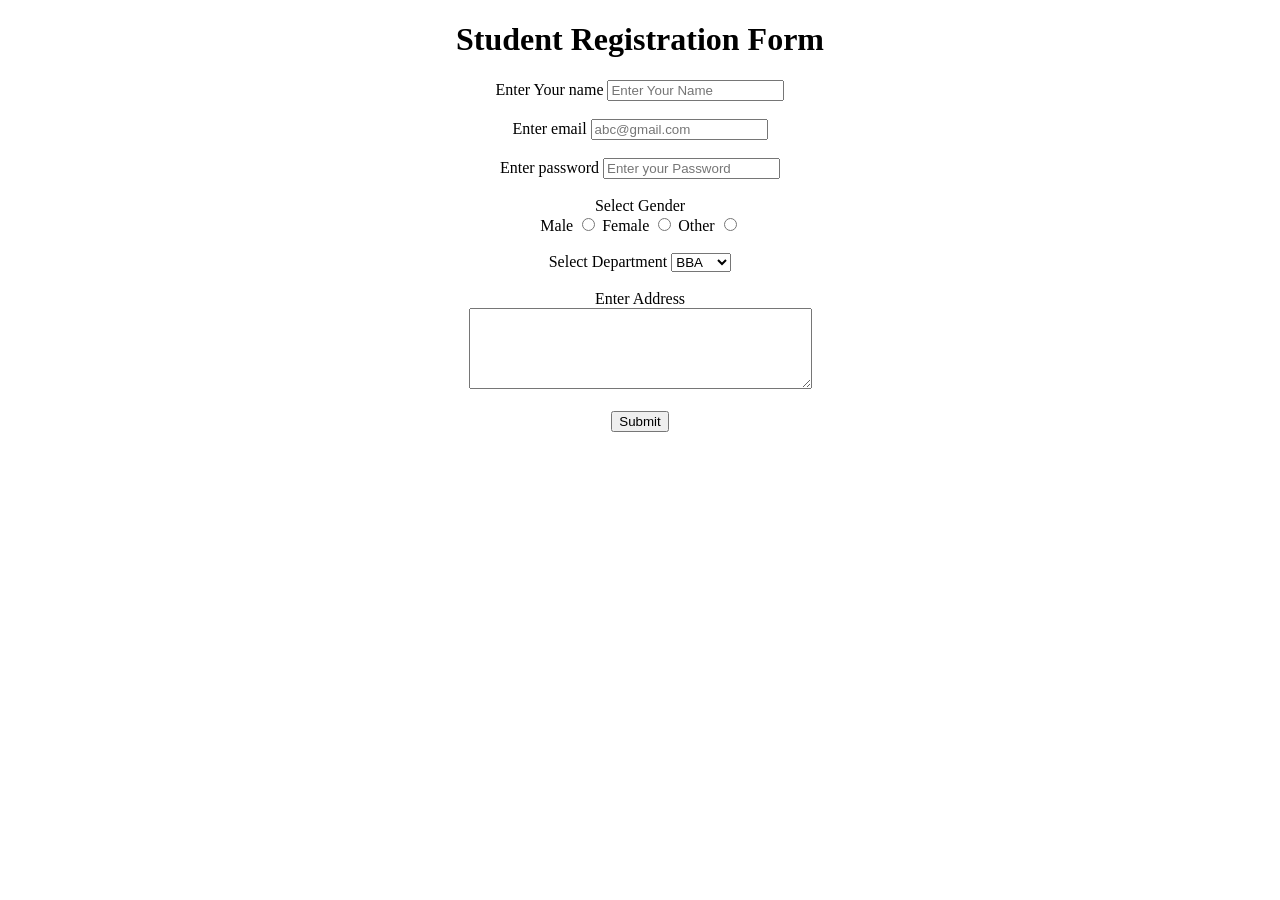
<file: index.html>
<!DOCTYPE html>
<html lang="en">
<head>
    <meta charset="UTF-8">
    <meta name="viewport" content="width=device-width, initial-scale=1.0">
    <title>Student Registration Form</title>
</head>
<body>
    <center>
        <!--main page header for the student registration form-->
    <h1> Student Registration Form </h1>
    <form>
        <!--PERSONAL DETAILS SECTION OF THE STUDENT-->
        <label for="Student"> Enter Your name </label>
        <input id="Student" type="text" placeholder="Enter Your Name" > <br><br>
        <label for="email"> Enter email </label>
        <input id="email" type="email" placeholder="abc@gmail.com"> <br><br>
        <label for="password"> Enter password</label>
        <input id="password" type="password" placeholder="Enter your Password"> <br><br>
        <!--GENDER SELECTION FIELD-->
        <label for="gender"> Select Gender </label> <br>
        <label for="male"> Male</label>
        <input type="radio" id="male" name="gender"> 
        <label for="female"> Female</label>
        <input type="radio" id="female" name="gender"> 
        <label for="other"> Other</label>
        <input type="radio" id="other" name="gender"> <br><br>
        <!--ACADEMIC SELECTION SECTION-->
        <label for="Department"> Select Department </label>
        <select>
            <option>BBA</option>
            <option>BCA</option>
            <option>BCom</option>
            <option>BSC</option>
            <option>BCS</option>
        </select> </br><br>
        <!--STUDENT ADDRESS SECTION-->
        <label for="address">Enter Address</label><br>
        <textarea name="Address" id="Address" cols="40" rows="5" placeholder="Enter your Address"> </textarea> <br><br>       
        <!--FORM SUBMISSION BUTTON-->
        <button>Submit</button>             
    </form>
</center>
</body>
</html>
</file>
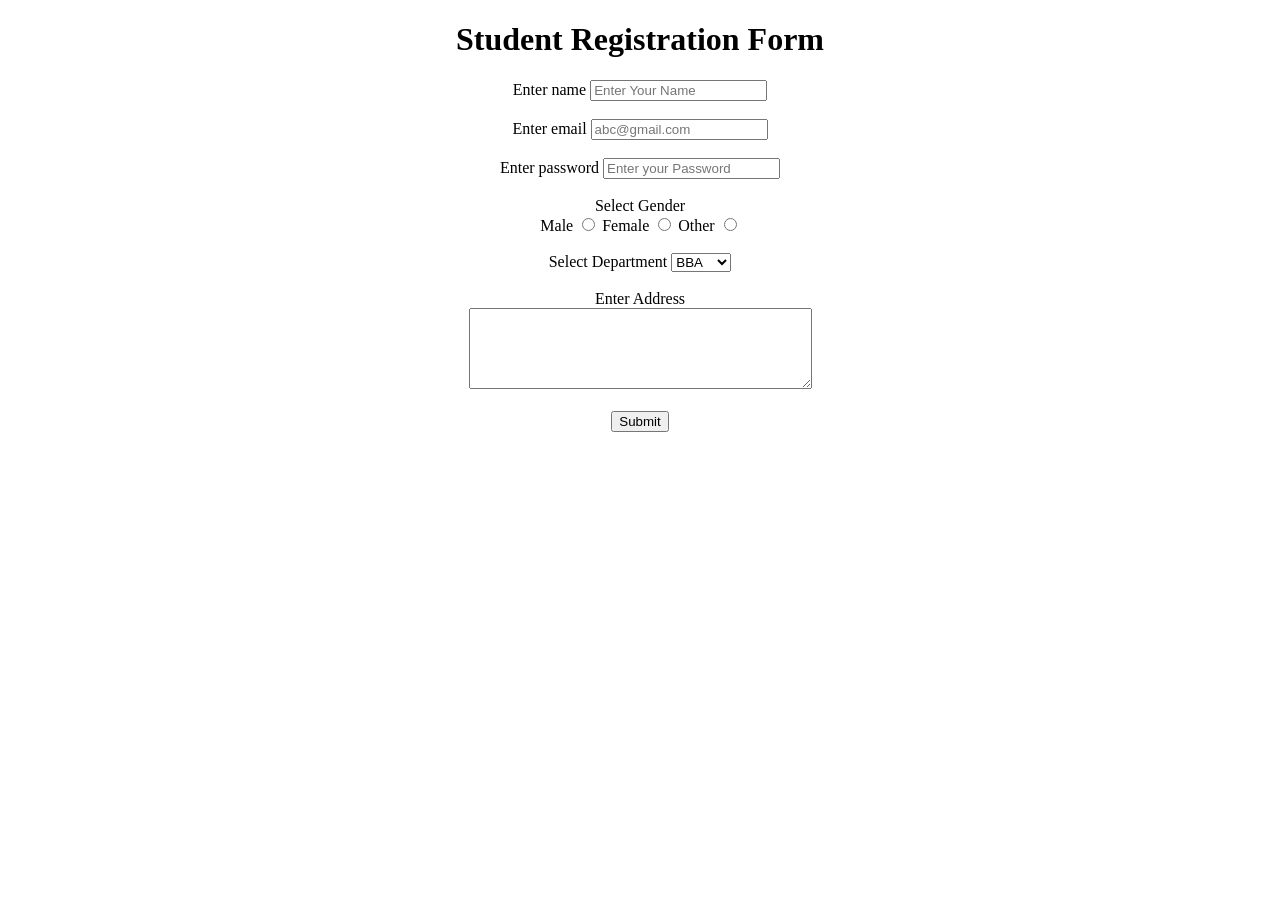
<file: HTML/index.html>
<!DOCTYPE html>
<html lang="en">
<head>
    <meta charset="UTF-8">
    <meta name="viewport" content="width=device-width, initial-scale=1.0">
    <title>Student Registration Form</title>
</head>
<body>
    <center>
        <!--main page header for the student registration form-->
    <h1> Student Registration Form </h1>
    <form>
        <!--PERSONAL DETAILS SECTION OF THE STUDENT-->
        <label for="Student"> Enter name </label>
        <input id="Student" type="text" placeholder="Enter Your Name" > <br><br>
        <label for="email"> Enter email </label>
        <input id="email" type="email" placeholder="abc@gmail.com"> <br><br>
        <label for="password"> Enter password</label>
        <input id="password" type="password" placeholder="Enter your Password"> <br><br>
        <!--GENDER SELECTION FIELD-->
        <label for="gender"> Select Gender </label> <br>
        <label for="male"> Male</label>
        <input type="radio" id="male" name="gender"> 
        <label for="female"> Female</label>
        <input type="radio" id="female" name="gender"> 
        <label for="other"> Other</label>
        <input type="radio" id="other" name="gender"> <br><br>
        <!--ACADEMIC SELECTION SECTION-->
        <label for="Department"> Select Department </label>
        <select>
            <option>BBA</option>
            <option>BCA</option>
            <option>BCom</option>
            <option>BSC</option>
            <option>BCS</option>
        </select> </br><br>
        <!--STUDENT ADDRESS SECTION-->
        <label for="address">Enter Address</label><br>
        <textarea name="Address" id="Address" cols="40" rows="5" placeholder="Enter your Address"> </textarea> <br><br>       
        <!--FORM SUBMISSION BUTTON-->
        <button>Submit</button>             
    </form>
</center>
</body>
</html>
</file>
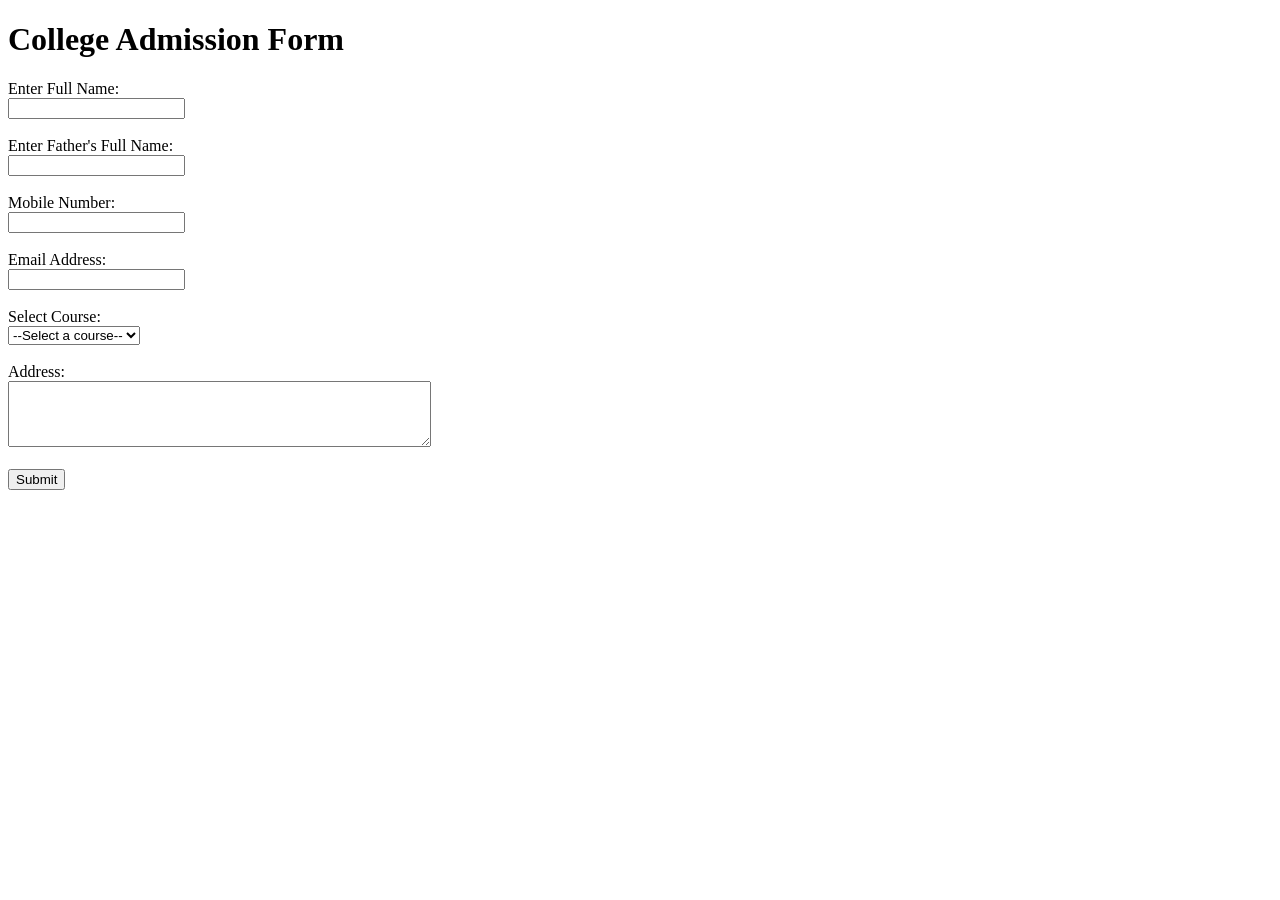
<file: collegeadmission.html>
<!DOCTYPE html>
<html lang="en">
<head>
    <meta charset="UTF-8">
    <meta name="viewport" content="width=device-width, initial-scale=1.0">
    <title>Admission Form</title>
</head>
<body>
    <h1>College Admission Form</h1>
    <form>
        <label for="Student Name">Enter Full Name:</label><br>
        <input type="text" id="Student Name"  required><br><br>
        <label for="Father's Name">Enter Father's Full Name:</label><br>
        <input type="text" id="Father's Name"  required><br><br>
        <label for="Mobile Number">Mobile Number:</label><br>
        <input type="tel" id="Mobile Number"  required><br><br>
        <label for="Email">Email Address:</label><br>
        <input type="email" id="email" required><br><br>
        <label for="course">Select Course:</label><br>
        <select id="course" required>
            <option value="">--Select a course--</option>
            <option value="B.Tech">B.Tech</option>
            <option value="M.Tech">M.Tech</option>
            <option value="MBA">MBA</option>
            <option value="BBA">BBA</option>
        </select><br><br>
        <label for="Address">Address:</label><br>
        <textarea id="Address" rows="4" cols="50" required></textarea><br><br>
        <input type="submit" value="Submit">
    </form>
    
</body>
</html>
</file>
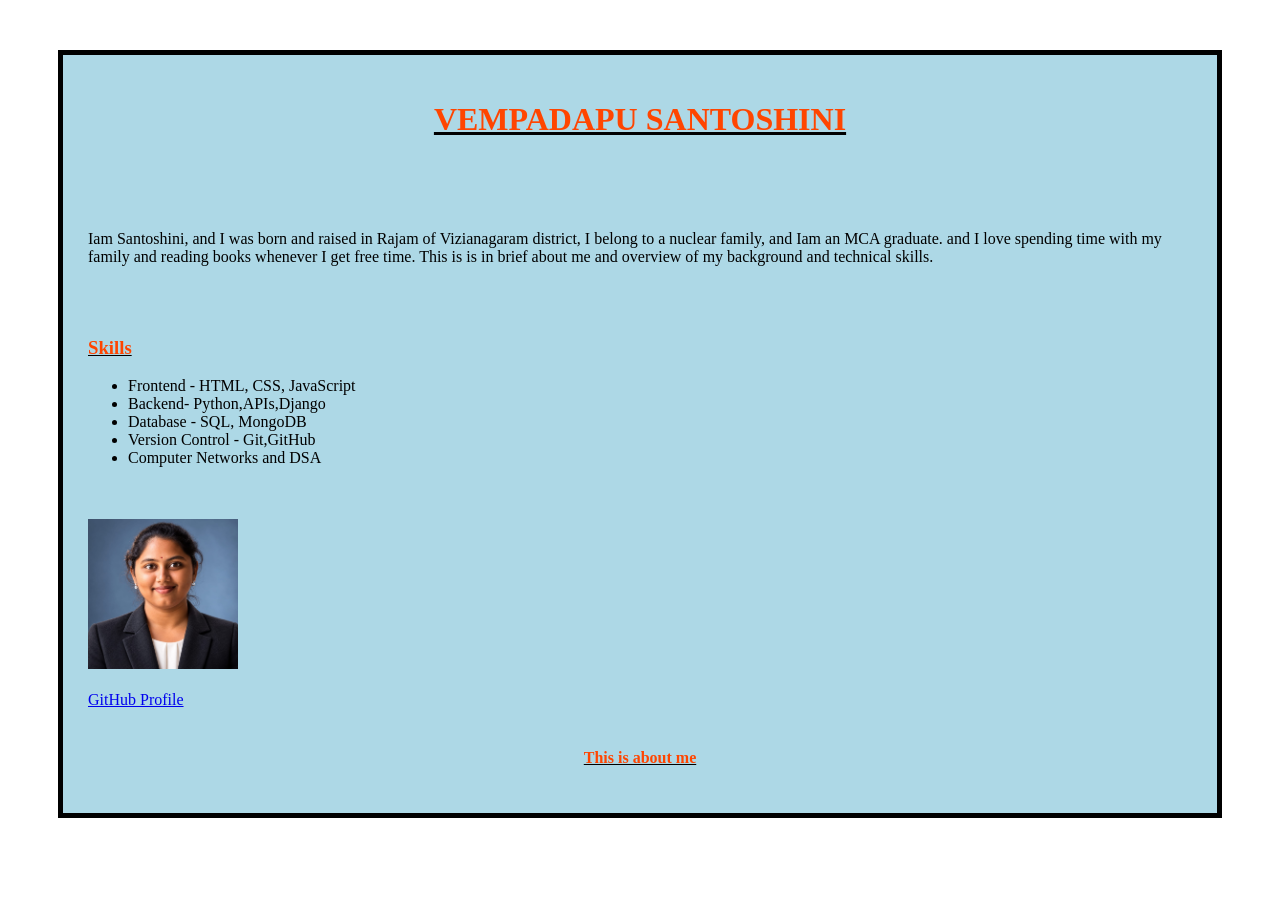
<file: personal web.html>
<!DOCTYPE html>
<html lang="en">
<head>
    <meta charset="UTF-8">
    <meta name="viewport" content="width=device-width, initial-scale=1.0">
    <title>Personal Webpage</title>
    <link rel="stylesheet" href="../CSS/intro.css">
    <style>
        .know {
            color: orangered;
            text-align: center;
            background-color: lightblue;
            text-decoration: underline;
            text-decoration-color: black;
        }
    </style>
<body>
    <div class="container">
        <h1 class="title"> VEMPADAPU SANTOSHINI</h1> <br> <br> <br>
    <P>Iam Santoshini, and I was born and raised in Rajam of Vizianagaram district, I belong to a nuclear family, and Iam an MCA graduate.
        and I love spending time with my family and reading books whenever I get free time.
        This is is in brief about me and overview of my background and technical skills.</P><br><br>
    <h3 class="heading">Skills</h3>
    <ul>
        <li>Frontend - HTML, CSS, JavaScript</li>
        <li>Backend- Python,APIs,Django</li>
        <li>Database - SQL, MongoDB</li>
        <li>Version Control - Git,GitHub</li>
        <li>Computer Networks and DSA</li>
    </ul><br><br>
    <img src="image/image1.jpeg" alt="My Image" width="150" height="150"/><br><br>
    <a href="https://github.com/SantoshiniV" >GitHub Profile</a><br><br>
    <h4 class="know">This is about me</h4>
    </div>
</body>
</html>
</file>
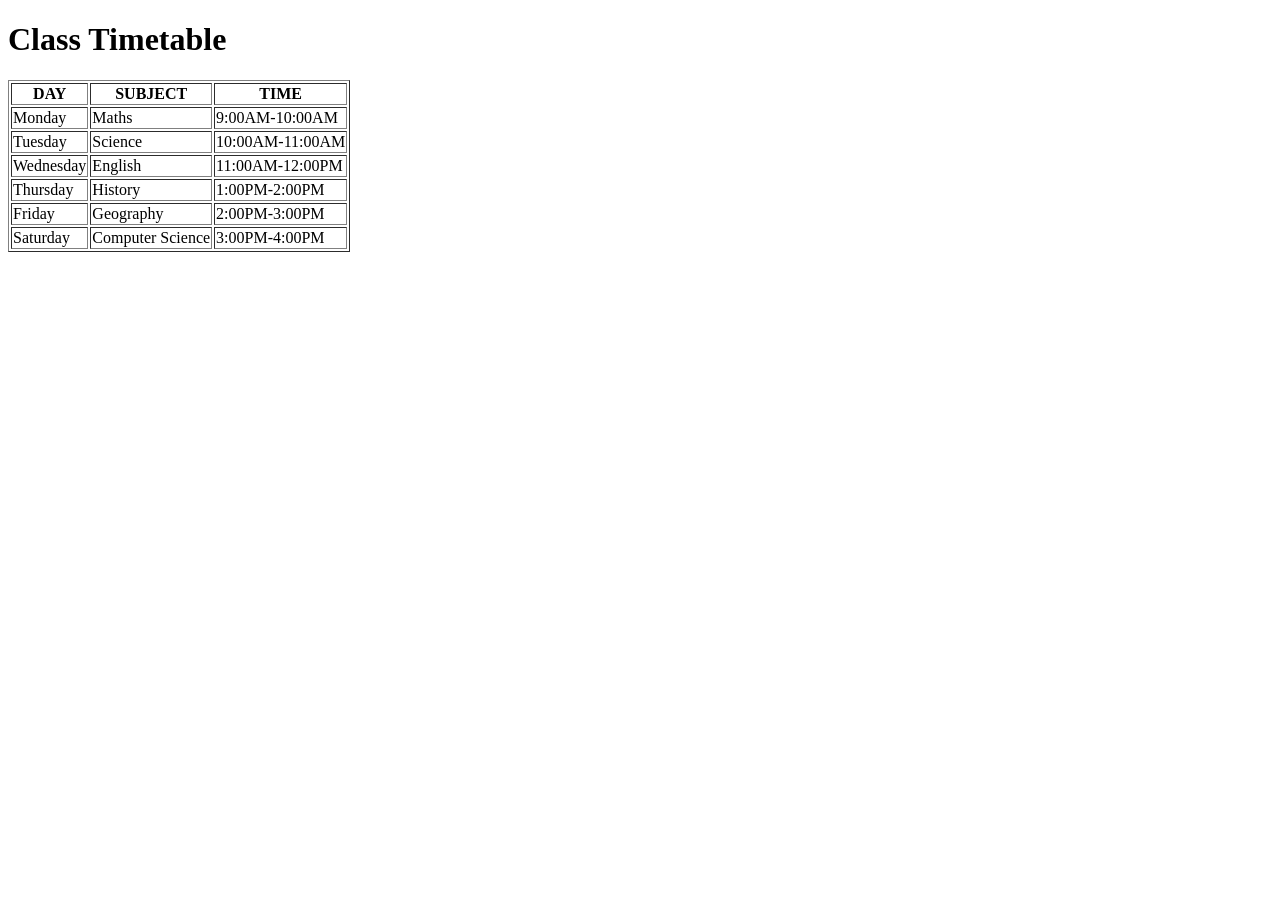
<file: table.html>
<!DOCTYPE html>
<html lang="en">
<head>
    <meta charset="UTF-8">
    <meta name="viewport" content="width=device-width, initial-scale=1.0">
    <title>TimeTable</title>
</head>
<body>
    <h1>Class Timetable</h1>
    <table border="1">
        <tr>
            <th>DAY</th>
            <th>SUBJECT</th>
            <th>TIME</th>
        </tr>
        <tr>
         <td>Monday</td>
            <td>Maths</td>
            <td>9:00AM-10:00AM</td>
        </tr>
        <tr>
            <td>Tuesday</td>
            <td>Science</td>
            <td>10:00AM-11:00AM</td>
        </tr>
        <tr>
            <td>Wednesday</td>
            <td>English</td>
            <td>11:00AM-12:00PM</td>
        </tr>
        <tr>
            <td>Thursday</td>
            <td>History</td>
            <td>1:00PM-2:00PM</td>
        </tr>
        <tr>
            <td>Friday</td>
            <td>Geography</td>
            <td>2:00PM-3:00PM</td>
        </tr>
        <tr>
            <td>Saturday</td>
            <td>Computer Science</td>
            <td>3:00PM-4:00PM</td>
        </tr>
    </table>

</body>
</html>
</file>
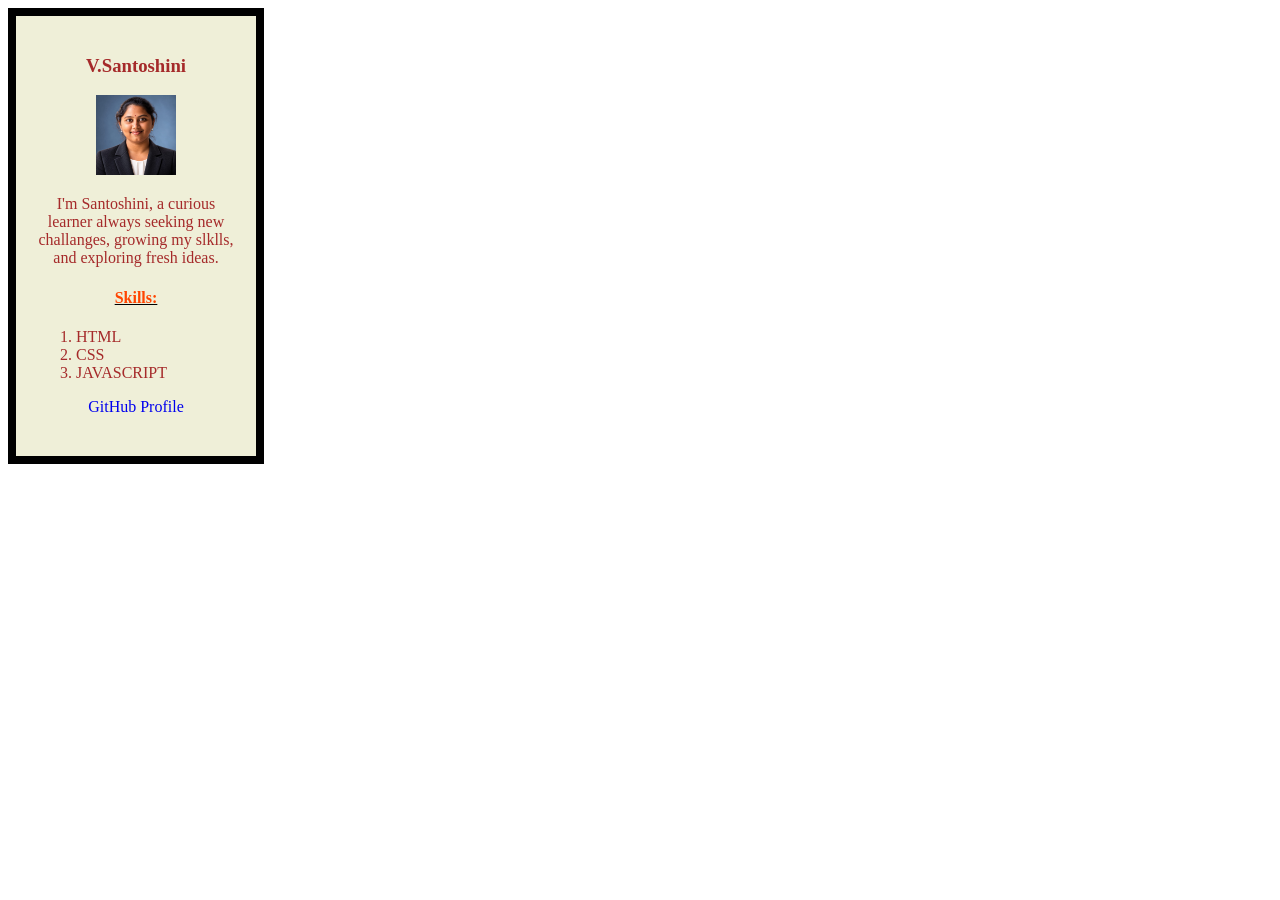
<file: CSS/css_intro_1.html>
<!DOCTYPE html>
<html lang="en">
<head>
    <meta charset="UTF-8">
    <meta name="viewport" content="width=device-width, initial-scale=1.0">
    <title>created cards</title>
    <link rel="stylesheet" href="../CSS/intro.css">
    

</head>
<body>
    <div class="card-1">
        <h3>V.Santoshini</h3>
        <img src="../image/image1.jpeg" alt="my image" width="80" height="80"/>
        <p>I'm Santoshini, a curious learner always seeking new challanges, growing my slklls, and exploring fresh ideas.</p>
         <h4 class="heading">Skills:</h4>
         <div class="list">
         <ol>
            <li>HTML</li>
            <li>CSS</li>
            <li>JAVASCRIPT</li>
         </ol>
         </div>
        <a href="https://github.com/SantoshiniV";>GitHub Profile</a>
        </div>
        
</body>
</html>
</file>
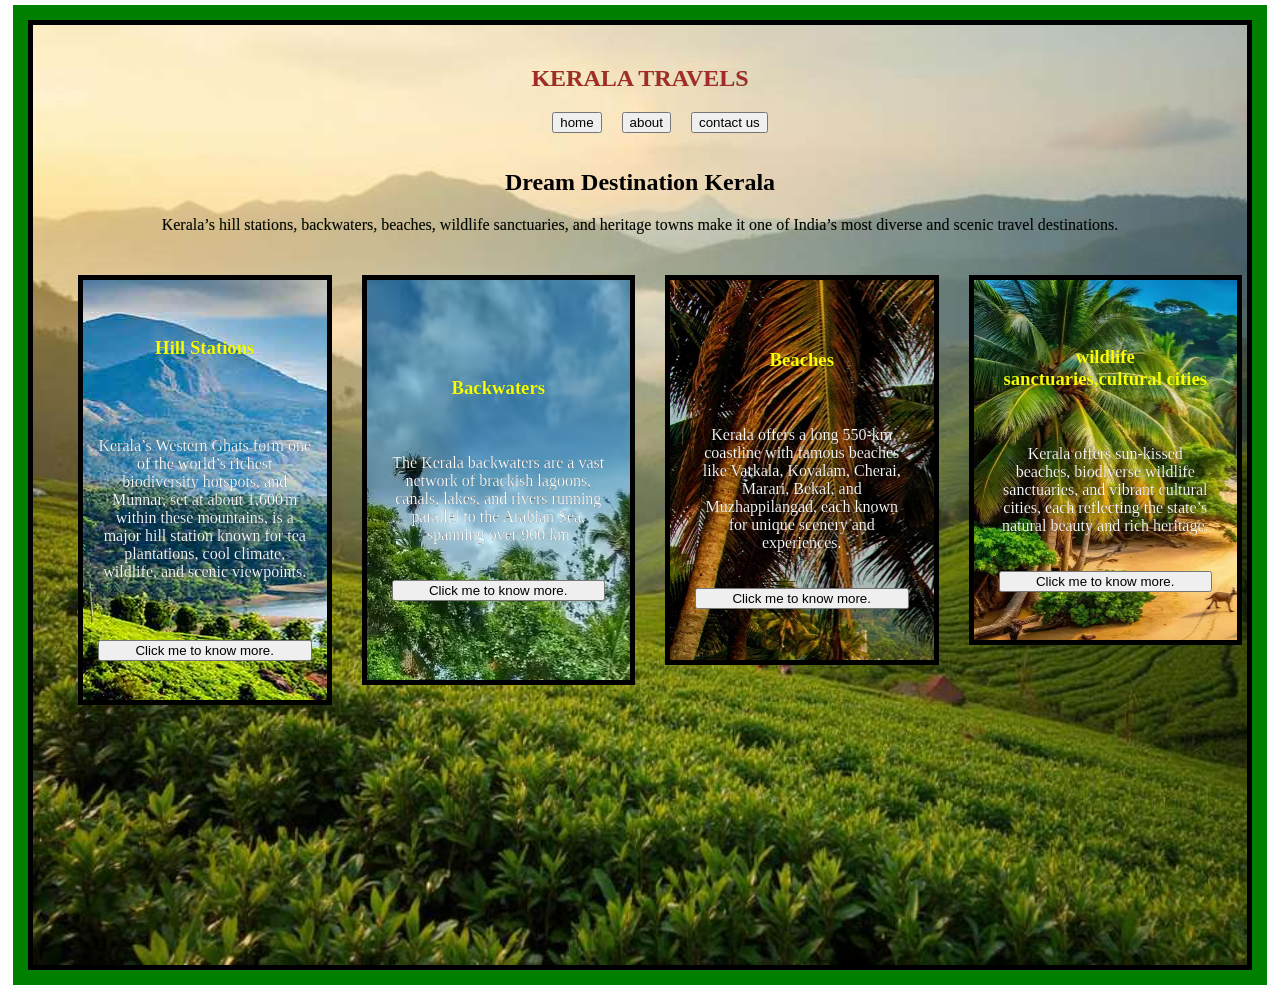
<file: CSS/css_intro_2.html>
<!DOCTYPE html>
<html lang="en">
<head>
    <meta charset="UTF-8">
    <meta name="viewport" content="width=device-width, initial-scale=1.0">
    <title>kerala123</title>
    <link rel="stylesheet" href="../CSS/css_intro_2.html">

    <style>
        .card-3 {
            background-image: url("../image/nature.jpg");
            background-size: cover;
            height:100vh;
            text-align: center;
            padding: 20px;
            margin: 20px;
            border: 5px solid black;
            outline: 15px solid green;
        }
        .card-row-container {
            display: flex;
            flex-direction: row;
            justify-content:center;
            align-items: stretch;
            text-align: center;
            text-wrap: wrap;
            gap: 20px;
            padding: 20px;
            width: 100%;
            

        }

.card-4 {
    background-image: url("../image/hill\ station.jpg");
    display :flex;
    flex-direction: column;
    flex-wrap: wrap;
    justify-content: space-evenly;
    text-align: center;
    width: 300px;
    height: 390px;
    gap: 20px;
    background-color: rgb(218, 227, 218);
    margin:  5px;

    padding: 15px;
    border: 5px solid black;
}

.card-5 {
    background-image: url("../image/backwater.jpg");
    display :flex;
    flex-direction: column;
    flex-wrap: wrap;
    justify-content: center;
    width: 300px;
    height: 350px;
    gap: 20px;
    background-color: rgb(218, 227, 218);
    margin:  5px;

    padding: 25px;
    border: 5px solid black;
}

.card-6 {
    background-image: url("../image/beach.jpg");
    display :flex;
    flex-direction: column;
    flex-wrap: wrap;
    justify-content: center;
    width: 300px;
    height: 330px;
    gap: 20px;
    background-color: rgb(218, 227, 218);
    margin:  5px;

    padding: 25px;
    border: 5px solid black;
}

.card-7 {
    background-image: url("../image/wildlife.jpeg");
    display :flex;
    flex-wrap: wrap;
    flex-direction: column;
    justify-content: center;
    width: 300px;
    height: 310px;
    gap: 20px;
    background-color: rgb(218, 227, 218);
    margin:  5px;

    padding: 25px;
    border: 5px solid black;
}
.navigator {
    display: flex;
    flex-direction: row;
    gap: 20px ;
    justify-content: center;
    animation: scale 0.5s ease infinite alternate;
}
   
li {
list-style: none;
}

.list {
    gap: 20px;
    display: flex;
    flex-direction: row;   
    justify-content: center;
}

 @keyframes scale {
    0% {transform: scale(0);}
    100% {transform: scale(1.5);}
 }
    </style>

</head>
<body>
     <div class="card-3">
         <div class="navigator">
       <nav>
        <h1 style="color:brown;-webkit-text-stroke: 0.1px green; font-family: 'Times New Roman';">KERALA TRAVELS</h1>
        <ul class="list">
            <button><li>home</li></button>
            <button><li>about</li></button>
            <button><li>contact us</li></button>
        </ul>
        </nav>
      </div>
      <h2 style="font-family: 'Times New Roman'"> Dream Destination Kerala</h2>
      <p style="color:rgb(0, 6, 0);-webkit-text-stroke: 0.1px black;"> Kerala’s hill stations, backwaters, beaches, wildlife sanctuaries, and heritage towns make it one of India’s most diverse and scenic travel destinations.</p>
      <div class="card-row-container">    
            <div class="card-4">
            <h3 style="color:yellow; -webkit-text-stroke: 0.1px green;font-family:  'Times New Roman';"> Hill Stations</h3>
            <p style="color:white;-webkit-text-stroke: 0.1px black;">Kerala’s Western Ghats form one of the world’s richest biodiversity hotspots, and Munnar, set at about 1,600 m within these mountains, is a major hill station known for tea plantations, cool climate, wildlife, and scenic viewpoints.</p>            <button>Click me to know more.</button>
            </div>
            <div class="card-5">
            <h3 style="color:yellow; -webkit-text-stroke: 0.1px green;font-family: 'Times New Roman';">Backwaters </h3>
            <p style="color:white;-webkit-text-stroke: 0.1px black;">The Kerala backwaters are a vast network of brackish lagoons, canals, lakes, and rivers running parallel to the Arabian Sea, spanning over 900 km</p>
            <button>Click me to know more.</button>
            </div>
            <div class="card-6">
            <h3 style="color:yellow;-webkit-text-stroke: 0.1px green; font-family: 'Times New Roman';"> Beaches </h3>
            <p style="color:white;-webkit-text-stroke: 0.1px black;">Kerala offers a long 550‑km coastline with famous beaches like Varkala, Kovalam, Cherai, Marari, Bekal, and Muzhappilangad, each known for unique scenery and experiences.</p>
            <button>Click me to know more.</button>
            </div>
            <div class="card-7">
            <h3 style="color:yellow;-webkit-text-stroke: 0.1px green; font-family: 'Times New Roman';"> wildlife sanctuaries,cultural cities </h3>
            <p style="color:white;-webkit-text-stroke: 0.1px black;">Kerala offers sun‑kissed beaches, biodiverse wildlife sanctuaries, and vibrant cultural cities, each reflecting the state’s natural beauty and rich heritage.</p>
            <button>Click me to know more.</button>
            </div>
     </div>
     
</body>
</html>
</file>
<file: CSS/intro.css>
/*selector {
    property: value;
}*/
.card-1 {
    text-align: center;
    border: 8px solid black;
    margin: 10p ;
    padding: 20px ;
    width: 200px ;
    height: 400px;
    background-color: rgb(239, 239, 216) ;
    color: brown ;
}
.list {
    text-align: left;

}
.card-1 a {
    text-decoration: none !important;

}

/*selector {
    property: value;
}*/
.title {
    font-style: inherit;
    color:orangered;
    text-align:center;
    text-decoration-line: underline;
    text-decoration-color: black;
}

.container {
    background-color: lightblue;
    margin:  50px;

    padding: 25px;
    border: 5px solid black;
}

.heading {
    color: orangered;
    text-decoration-line: underline;
    text-decoration-color: black;
}
</file>
